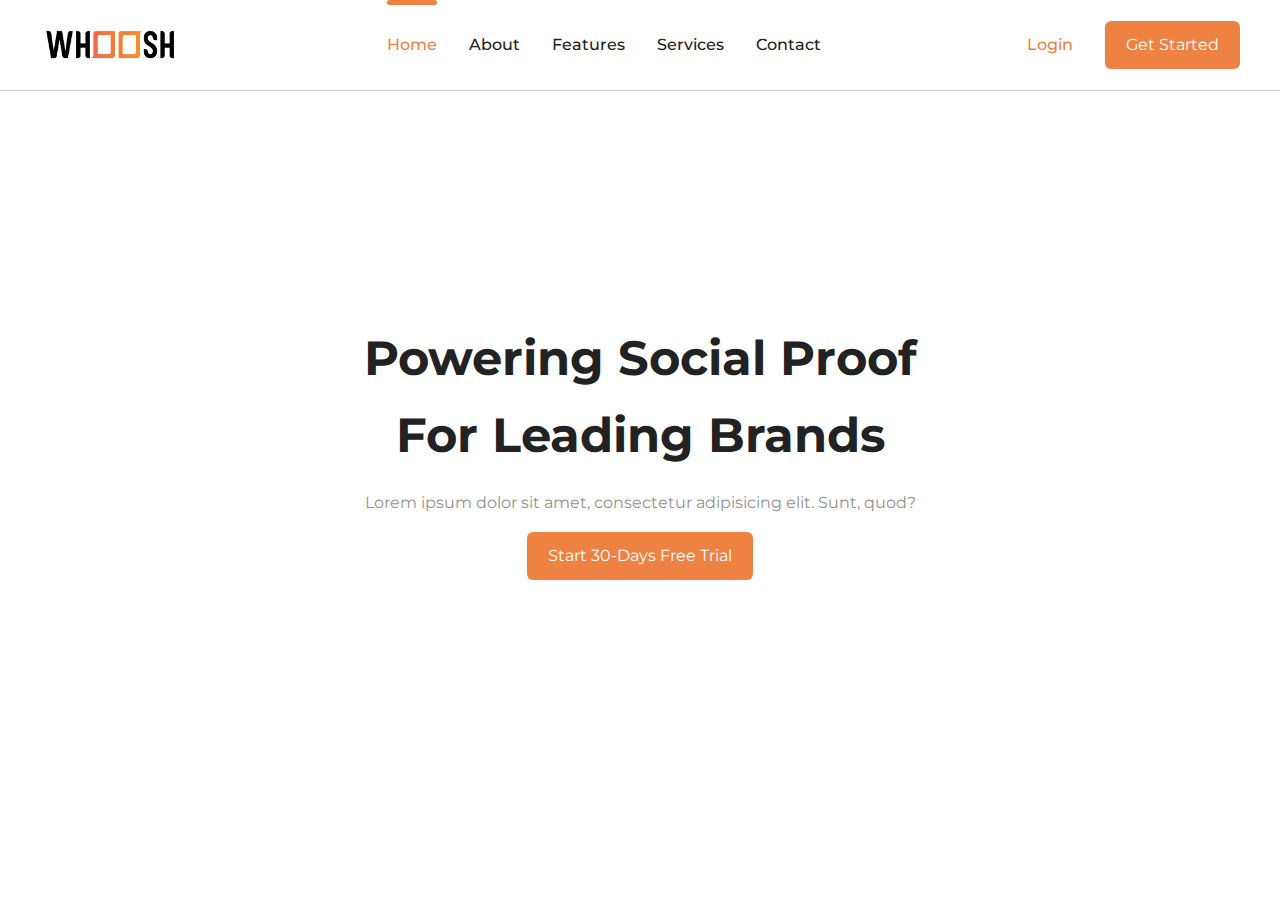
<file: public/index.html>
<!DOCTYPE html>
<html lang="en">
<head>
  <meta charset="UTF-8">
  <meta http-equiv="X-UA-Compatible" content="IE=edge">
  <meta name="viewport" content="width=device-width, initial-scale=1.0">
  <link rel="stylesheet" href="css/main.css">
  <title>Hackbook | Homepage</title>
</head>
<body>
  <!-- header -->
  <nav class="nav">
    <div class="container">

      <div class="nav__logo">
        <a href="index.html">
          <img class="nav__logo-img" src="./assets/whoo.jpeg" alt="whoosh">
        </a>
      </div>

      <ul class="nav__links">
        <li class="nav__links-item"><a class="active" href="#">home</a></li>
        <li class="nav__links-item"><a href="#">about</a></li>
        <li class="nav__links-item"><a href="#">features</a></li>
        <li class="nav__links-item"><a href="#">services</a></li>
        <li class="nav__links-item"><a href="#">contact</a></li>
      </ul>

      <ul class="nav__links">
        <li class="nav__links-item"><a class="text-primary" href="#">login</a></li>
        <li class="nav__links-item"><button class="btn btn-primary" href="#">get started</button></li>
      </ul>

    </div>
  </nav>

  <section class="showcase">
    <div class="showcase-inner">
      <h1>
        powering social proof for leading brands
      </h1>
      <p>
        Lorem ipsum dolor sit amet, consectetur adipisicing elit. Sunt, quod?
      </p>
      <button class="btn btn-primary">
        start 30-days free trial
      </button>
    </div>
  </section>
</body>
</html>
</file>
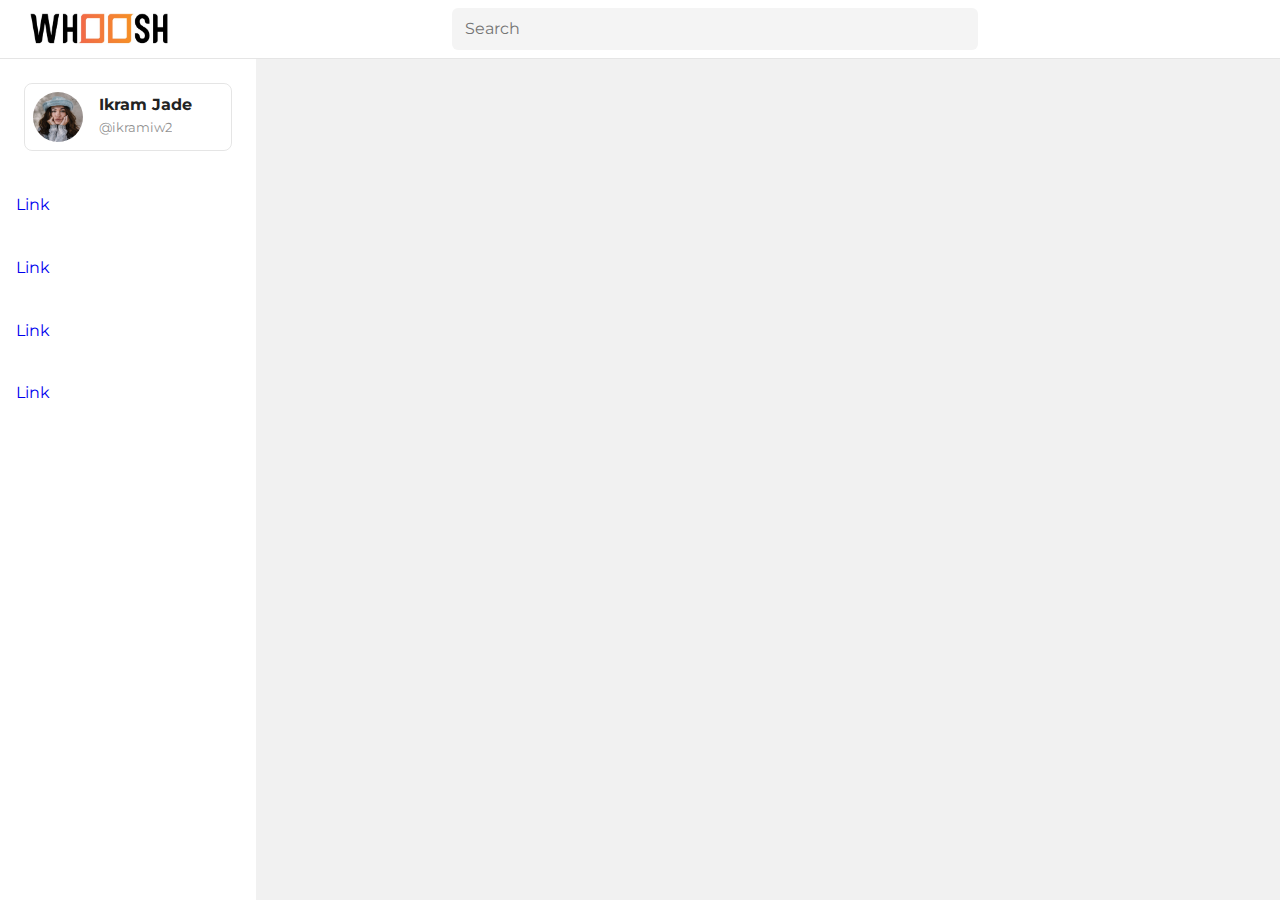
<file: public/dashboard.html>
<!DOCTYPE html>
<html lang="en">
<head>
  <meta charset="UTF-8">
  <meta http-equiv="X-UA-Compatible" content="IE=edge">
  <meta name="viewport" content="width=device-width, initial-scale=1.0">
  <link rel="stylesheet" href="css/main.css">
  <link rel="stylesheet" href="https://cdnjs.cloudflare.com/ajax/libs/font-awesome/6.0.0-beta2/css/all.min.css" integrity="sha512-YWzhKL2whUzgiheMoBFwW8CKV4qpHQAEuvilg9FAn5VJUDwKZZxkJNuGM4XkWuk94WCrrwslk8yWNGmY1EduTA==" crossorigin="anonymous" referrerpolicy="no-referrer" />
  <title>Dashboard</title>
</head>
<body id="dashboard">
  <nav class="db-nav">
    <div class="db-nav__logo">
      <img src="./assets/whoo.jpeg" alt="">
    </div>
    <div class="db-nav__searchBox">
      <input class="db-nav__searchBox-input" type="text" placeholder="Search">
      <div class="db-nav__searchBox-icon">
        <i class="fas fa-search"></i>
      </div>
    </div>
    <div class="db-nav__cta">
      <i class="fas fa-user-plus"></i>
    </div>
  </nav>

  <section class="sidebar">
    <div class="profile">
      <img class="profile__img" src="./assets/profile-img.jpg" alt="">
      <div class="profile__details">
        <h3>Ikram Jade</h3>
        <p>@ikramiw2</p>
      </div>
    </div>
    <ul class="sidebar__links">
      <li class="sidebar__links-item">
        <span>
          <i class="fas fa-mail-bulk"></i>
        </span>
        <a href="#">Link</a>
      </li>
      <li class="sidebar__links-item">
        <span>
          <i class="fas fa-mail-bulk"></i>
        </span>
        <a href="#">Link</a>
      </li>
      <li class="sidebar__links-item">
        <span>
          <i class="fas fa-mail-bulk"></i>
        </span>
        <a href="#">Link</a>
      </li>
      <li class="sidebar__links-item">
        <span>
          <i class="fas fa-mail-bulk"></i>
        </span>
        <a href="#">Link</a>
      </li>
    </ul>
  </section>

  <section class="post">
    <h1>post</h1>
  </section>
</body>
</html>
</file>
<file: public/css/main.css>
@import url("https://fonts.googleapis.com/css2?family=Montserrat:wght@400;500;600;700&display=swap");html,body,div,span,applet,object,iframe,h1,h2,h3,h4,h5,h6,p,blockquote,pre,a,abbr,acronym,address,big,cite,code,del,dfn,em,img,ins,kbd,q,s,samp,small,strike,strong,sub,sup,tt,var,b,u,i,center,dl,dt,dd,ol,ul,li,fieldset,form,label,legend,table,caption,tbody,tfoot,thead,tr,th,td,article,aside,canvas,details,embed,figure,figcaption,footer,header,hgroup,menu,nav,output,ruby,section,summary,time,mark,audio,video{margin:0;padding:0;border:0;font-size:100%;font:inherit;vertical-align:baseline}article,aside,details,figcaption,figure,footer,header,hgroup,menu,nav,section{display:block}body{line-height:1}ol,ul{list-style:none}blockquote,q{quotes:none}blockquote:before,blockquote:after,q:before,q:after{content:"";content:none}table{border-collapse:collapse;border-spacing:0}html{font-family:"Montserrat", sans-serif;-webkit-box-sizing:border-box;box-sizing:border-box;overflow-x:hidden}body{font-size:1rem;color:#222;line-height:1.6}ul{list-style:none}a{text-decoration:none}img{width:100%;display:block}button,input{all:unset}.container{width:100%;max-width:1200px;padding:0 1em;margin:0 auto}.text-primary{color:#ee8243 !important}.nav{background-color:white;position:fixed;top:0;z-index:10;width:100%;height:10vh;border-bottom:1px solid rgba(0,0,0,0.2)}.nav .container{display:-webkit-box;display:-ms-flexbox;display:flex;-webkit-box-align:center;-ms-flex-align:center;align-items:center;-webkit-box-pack:justify;-ms-flex-pack:justify;justify-content:space-between;height:100%}.nav__logo a{display:-webkit-box;display:-ms-flexbox;display:flex;-webkit-box-align:center;-ms-flex-align:center;align-items:center}.nav__logo-img{width:140px}.nav__logo-text{font-size:20px;font-weight:600;text-transform:capitalize;margin-left:0.5rem;color:#222}.nav__links{display:-webkit-box;display:-ms-flexbox;display:flex;-webkit-box-align:center;-ms-flex-align:center;align-items:center}.nav__links-item{margin-right:2rem}.nav__links-item:last-child{margin-right:0}.nav__links-item a{display:-webkit-box;display:-ms-flexbox;display:flex;text-transform:capitalize;font-weight:500;color:#222;height:10vh;-webkit-box-pack:center;-ms-flex-pack:center;justify-content:center;-webkit-box-align:center;-ms-flex-align:center;align-items:center}.nav__links-item a.active{color:#ee8243;position:relative}.nav__links-item a.active::before{content:"";position:absolute;top:0;width:100%;height:5px;background-color:#ee8243;border-radius:2rem}.db-nav{background-color:#fff;height:10vh;border-bottom:1px solid rgba(0,0,0,0.1);display:-webkit-box;display:-ms-flexbox;display:flex;-webkit-box-pack:justify;-ms-flex-pack:justify;justify-content:space-between;-webkit-box-align:center;-ms-flex-align:center;align-items:center;height:100%;padding:0 1.5rem}.db-nav__logo{width:150px}.db-nav__searchBox{background-color:#f4f4f4;width:500px;border-radius:6px;padding:0.5rem 0.8rem;display:-webkit-box;display:-ms-flexbox;display:flex;-webkit-box-pack:justify;-ms-flex-pack:justify;justify-content:space-between;-webkit-box-align:center;-ms-flex-align:center;align-items:center}.db-nav__searchBox-input{width:100% !important}.db-nav__searchBox-icon{opacity:0.3}.db-nav__cta .fas{opacity:0.3;font-size:1.2rem}.btn{display:inline-block;padding:0.7rem 1.3rem;border-radius:6px;text-transform:capitalize;cursor:pointer}.btn-primary{background-color:#ee8243;color:#fff !important}.sidebar{background-color:#fff;position:fixed;height:100%;width:20%}.sidebar .profile{display:-webkit-box;display:-ms-flexbox;display:flex;border:1px solid rgba(0,0,0,0.1);padding:0.5rem;margin:1.5rem;border-radius:8px;margin-bottom:1.3rem}.sidebar .profile__img{width:50px;height:50px;border-radius:50%}.sidebar .profile__details{margin-left:1rem}.sidebar .profile__details h3{font-weight:bold}.sidebar .profile__details p{font-size:0.8rem;opacity:0.5}.sidebar__links-item{padding:1rem}.sidebar__links-item .fas{font-size:1.2rem;opacity:0.2}.showcase{height:100vh;display:-webkit-box;display:-ms-flexbox;display:flex;-webkit-box-pack:center;-ms-flex-pack:center;justify-content:center;-webkit-box-align:center;-ms-flex-align:center;align-items:center;text-align:center}.showcase-inner{max-width:600px}.showcase-inner h1{font-weight:bold;font-size:3rem;text-transform:capitalize}.showcase-inner p{margin:1rem 0;opacity:0.5}body#dashboard{background-color:#f1f1f1}
/*# sourceMappingURL=main.css.map */
</file>
